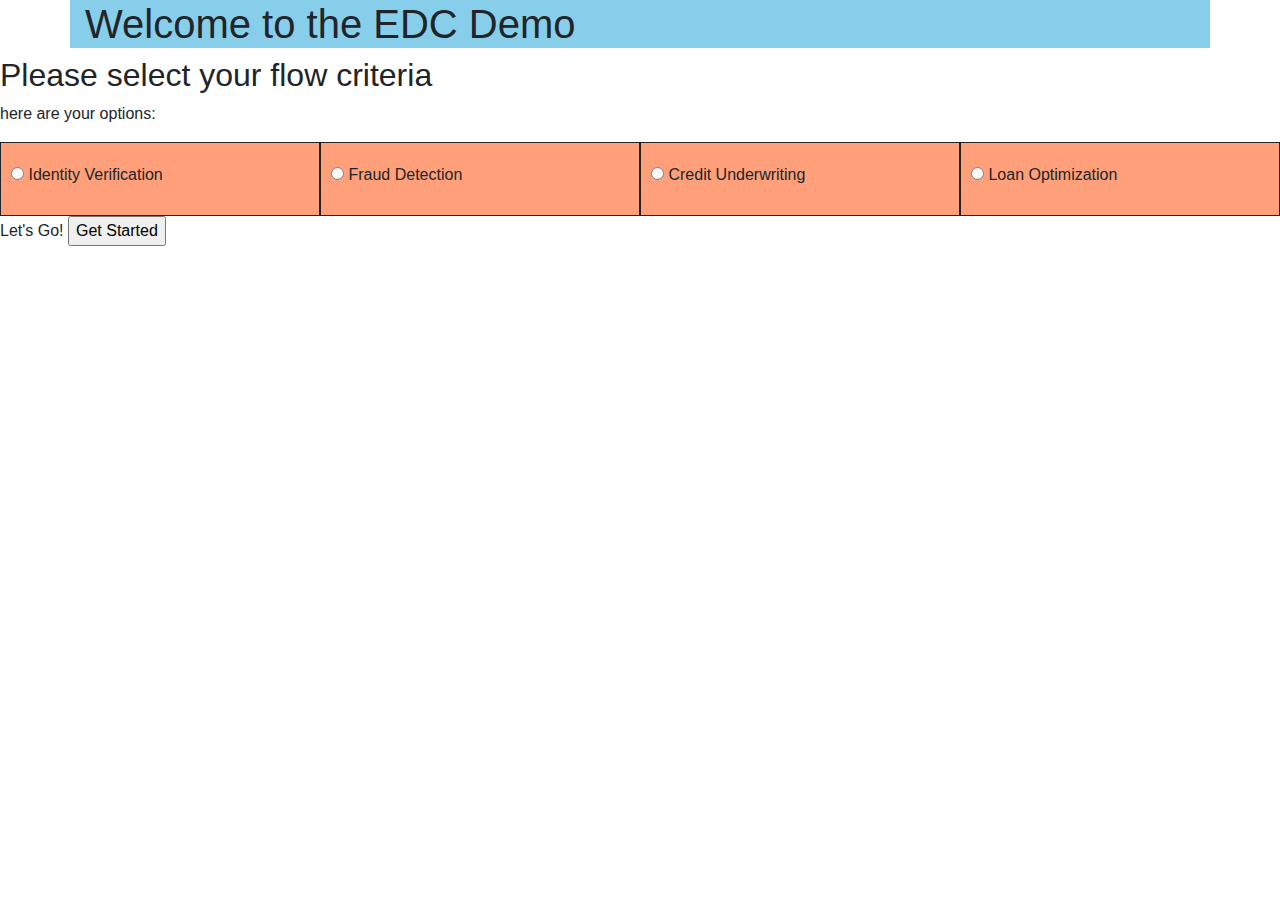
<file: EDC DEMO/extra/index.html>
<!doctype html>
<html lang="en">
  <head>
    <!-- Required meta tags -->
    <meta charset="utf-8">
    <meta name="viewport" content="width=device-width, initial-scale=1, shrink-to-fit=no">

    <!-- Bootstrap CSS -->
    <link rel="stylesheet" href="https://stackpath.bootstrapcdn.com/bootstrap/4.5.2/css/bootstrap.min.css" integrity="sha384-JcKb8q3iqJ61gNV9KGb8thSsNjpSL0n8PARn9HuZOnIxN0hoP+VmmDGMN5t9UJ0Z" crossorigin="anonymous">

    <title>EDC Demo</title>
    <style>
        .row div{padding:20px 10px;border:1px solid;}
        .col div{padding:10px 10px;border:1px solid}
    </style>
  </head>
  <body>
    <div class="container" style="background-color: skyblue;">
        <h1>Welcome to the EDC Demo</h1>
    </div>
    <h2>Please select your flow criteria</h2>
    <p>here are your options:</p>
    <div class="container-fluid" style="background-color: lightsalmon;">
        <div class="row">
            <div class="col-sm-3">
                <form>
                    <input type="radio">
                    <label>Identity Verification</label>
                </form>
            </div>
            <div class="col-sm-3">
                <form>
                    <input type="radio">
                    <label>Fraud Detection</label>
                </form>
            </div>
            <div class="col-sm-3">
                <form>
                    <input type="radio">
                    <label>Credit Underwriting</label>
                </form>
            </div>
            <div class="col-sm-3">
                <form>
                    <input type="radio">
                    <label>Loan Optimization</label>
                </form>
            </div>
        </div>
    </div>
    <form>
        <label>Let's Go!</label>
        <input type="submit"value="Get Started"/>
    </form>

    <!-- Optional JavaScript -->
    <!-- jQuery first, then Popper.js, then Bootstrap JS -->
    <script src="https://code.jquery.com/jquery-3.5.1.slim.min.js" integrity="sha384-DfXdz2htPH0lsSSs5nCTpuj/zy4C+OGpamoFVy38MVBnE+IbbVYUew+OrCXaRkfj" crossorigin="anonymous"></script>
    <script src="https://cdn.jsdelivr.net/npm/popper.js@1.16.1/dist/umd/popper.min.js" integrity="sha384-9/reFTGAW83EW2RDu2S0VKaIzap3H66lZH81PoYlFhbGU+6BZp6G7niu735Sk7lN" crossorigin="anonymous"></script>
    <script src="https://stackpath.bootstrapcdn.com/bootstrap/4.5.2/js/bootstrap.min.js" integrity="sha384-B4gt1jrGC7Jh4AgTPSdUtOBvfO8shuf57BaghqFfPlYxofvL8/KUEfYiJOMMV+rV" crossorigin="anonymous"></script>
  </body>
</html>
</file>
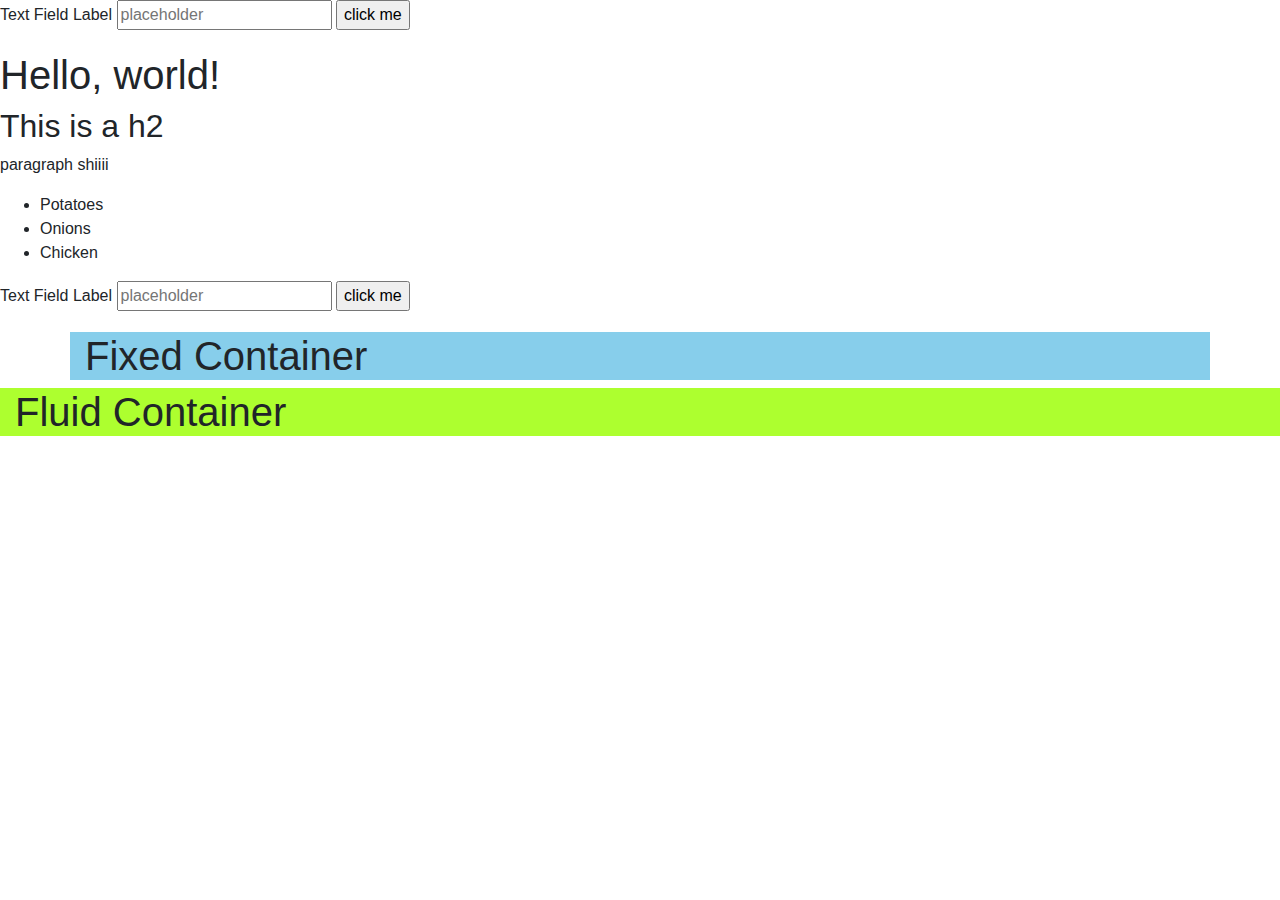
<file: Learning Bootstrap/htmlshortcuts.html>
<form>
    <label>Text Field Label</label>
    <input type="text"placeholder="placeholder"/>
    <input type="submit"value="click me"/>
</form>



<!doctype html>
<html lang="en">
  <head>
    <!-- Required meta tags -->
    <meta charset="utf-8">
    <meta name="viewport" content="width=device-width, initial-scale=1, shrink-to-fit=no">

    <!-- Bootstrap CSS -->
    <link rel="stylesheet" href="https://stackpath.bootstrapcdn.com/bootstrap/4.5.2/css/bootstrap.min.css" integrity="sha384-JcKb8q3iqJ61gNV9KGb8thSsNjpSL0n8PARn9HuZOnIxN0hoP+VmmDGMN5t9UJ0Z" crossorigin="anonymous">

    <title>Hello, world!</title>
  </head>
  <body>
    <h1>Hello, world!</h1>
    <h2>This is a h2</h2>
    <p>paragraph shiiii</p>
    <ul>
        <li>Potatoes</li>
        <li>Onions</li>
        <li>Chicken</li>
    </ul>
    <form>
        <label>Text Field Label</label>
        <input type="text"placeholder="placeholder"/>
        <input type="submit"value="click me"/>
    </form>

    <!-- Optional JavaScript -->
    <!-- jQuery first, then Popper.js, then Bootstrap JS -->
    <script src="https://code.jquery.com/jquery-3.5.1.slim.min.js" integrity="sha384-DfXdz2htPH0lsSSs5nCTpuj/zy4C+OGpamoFVy38MVBnE+IbbVYUew+OrCXaRkfj" crossorigin="anonymous"></script>
    <script src="https://cdn.jsdelivr.net/npm/popper.js@1.16.1/dist/umd/popper.min.js" integrity="sha384-9/reFTGAW83EW2RDu2S0VKaIzap3H66lZH81PoYlFhbGU+6BZp6G7niu735Sk7lN" crossorigin="anonymous"></script>
    <script src="https://stackpath.bootstrapcdn.com/bootstrap/4.5.2/js/bootstrap.min.js" integrity="sha384-B4gt1jrGC7Jh4AgTPSdUtOBvfO8shuf57BaghqFfPlYxofvL8/KUEfYiJOMMV+rV" crossorigin="anonymous"></script>
  </body>
</html>


<!doctype html>
<html lang="en">
  <head>
    <!-- Required meta tags -->
    <meta charset="utf-8">
    <meta name="viewport" content="width=device-width, initial-scale=1, shrink-to-fit=no">

    <!-- Bootstrap CSS -->
    <link rel="stylesheet" href="https://stackpath.bootstrapcdn.com/bootstrap/4.5.2/css/bootstrap.min.css" integrity="sha384-JcKb8q3iqJ61gNV9KGb8thSsNjpSL0n8PARn9HuZOnIxN0hoP+VmmDGMN5t9UJ0Z" crossorigin="anonymous">

    <title>Containers and Breakpoints</title>
  </head>
  <body>

    <div class="container" style="background:skyblue">
        <h1>Fixed Container</h1>
    </div>

    <div class="container-fluid" style="background: greenyellow">
        <h1>Fluid Container</h1>
    </div>

    <!-- Optional JavaScript -->
    <!-- jQuery first, then Popper.js, then Bootstrap JS -->
    <script src="https://code.jquery.com/jquery-3.5.1.slim.min.js" integrity="sha384-DfXdz2htPH0lsSSs5nCTpuj/zy4C+OGpamoFVy38MVBnE+IbbVYUew+OrCXaRkfj" crossorigin="anonymous"></script>
    <script src="https://cdn.jsdelivr.net/npm/popper.js@1.16.1/dist/umd/popper.min.js" integrity="sha384-9/reFTGAW83EW2RDu2S0VKaIzap3H66lZH81PoYlFhbGU+6BZp6G7niu735Sk7lN" crossorigin="anonymous"></script>
    <script src="https://stackpath.bootstrapcdn.com/bootstrap/4.5.2/js/bootstrap.min.js" integrity="sha384-B4gt1jrGC7Jh4AgTPSdUtOBvfO8shuf57BaghqFfPlYxofvL8/KUEfYiJOMMV+rV" crossorigin="anonymous"></script>
  </body>
</html>
</file>
